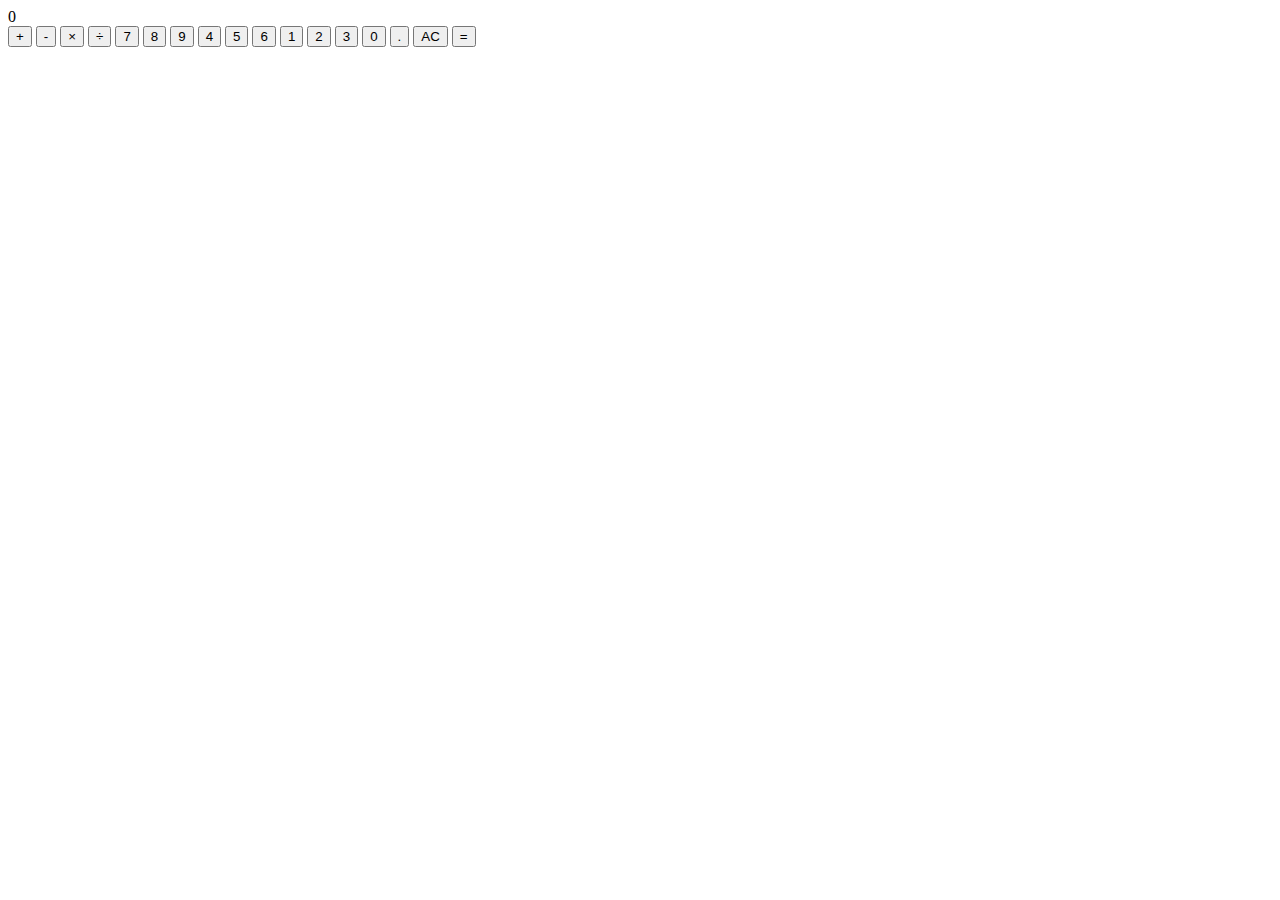
<file: index.calculator.partial.html>
<!DOCTYPE html>
<html lang="en">
    <head>
        <meta charset="UTF-8" />
        <meta name="viewport" content="width=device-width, initial-scale=1.0" />
        <title>Calculator</title>
    </head>
    <body>
        <div class="calculator">
            <div class="calculator__display">0</div>
            <div class="calculator__keys">
                <button class="calculator__key calculator_operator" data-action="add">+</button>
                <button class="calculator__key calculator_operator" data-action="subtract">-</button>
                <button class="calculator__key calculator_operator" data-action="multiply">
                    &times;
                </button>
                <button class="calculator__key calculator_operator" data-action="divide">
                    &divide;
                </button>
                <button class="calculator__key">7</button>
                <button class="calculator__key">8</button>
                <button class="calculator__key">9</button>
                <button class="calculator__key">4</button>
                <button class="calculator__key">5</button>
                <button class="calculator__key">6</button>
                <button class="calculator__key">1</button>
                <button class="calculator__key">2</button>
                <button class="calculator__key">3</button>
                <button class="calculator__key">0</button>
                <button class="calculator__key" data-action="decimal">.</button>
                <button class="calculator__key" data-action="clear">AC</button>
                <button class="calculator__key calculator__key--enter" data-action="calculate">
                    =
                </button>
            </div>
        </div>
        <script type="module" src="js_ts_code/index.js"></script>
    </body>
</html>
</file>
